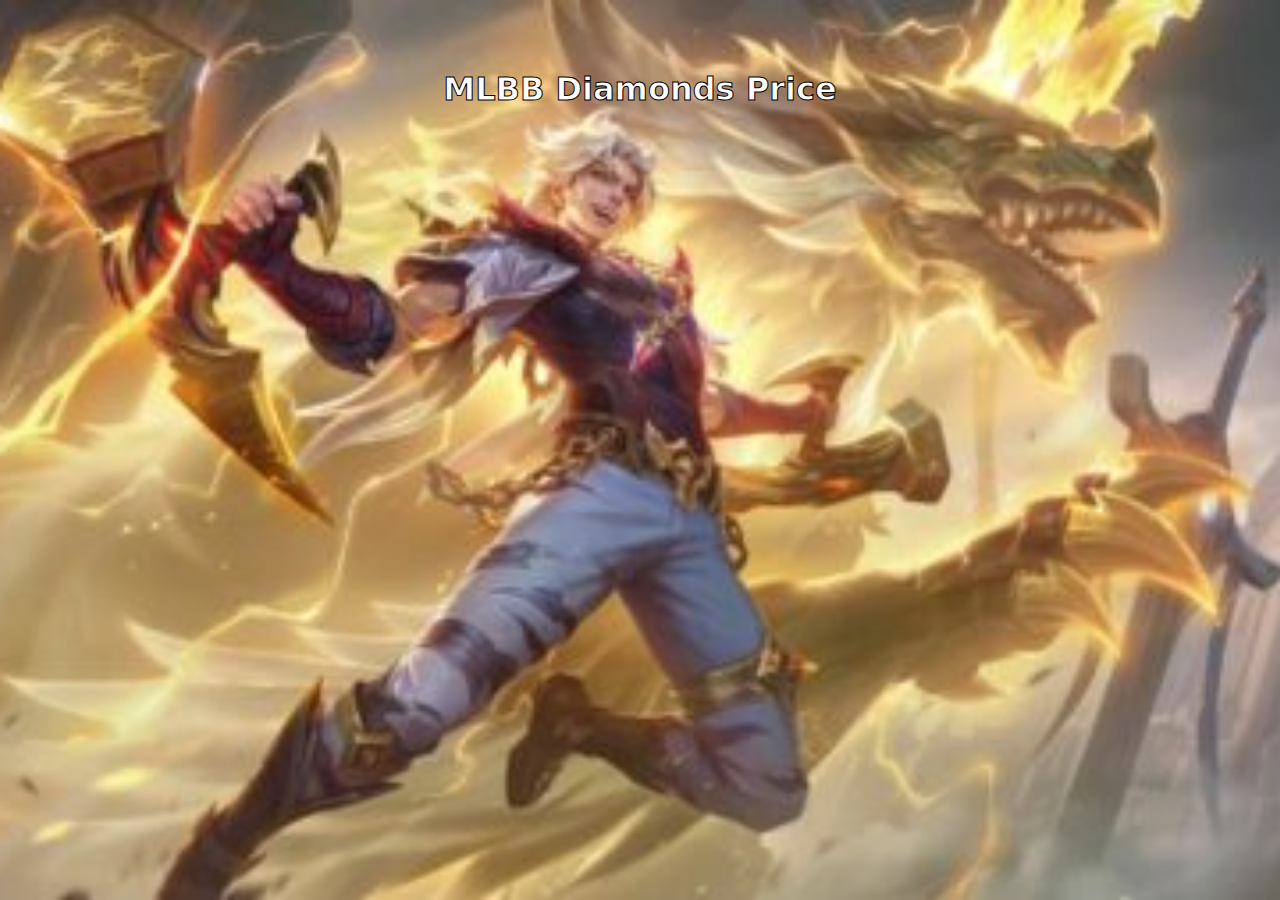
<file: mlbb-dia-price/index.html>
<!DOCTYPE html>
<html lang="en">
<head>
  <meta charset="UTF-8">
  <title>The Two Brothers | MLBB Diamonds Price</title>
  <meta name="viewport" content="width=device-width, initial-scale=1">
  <link href="https://cdn.jsdelivr.net/npm/bootstrap@5.3.3/dist/css/bootstrap.min.css" rel="stylesheet">
  <link rel="shortcut icon" href="../images/logo.png" type="image/x-icon">
  <style>
    body {
      background-image: url('../images/bg2.jpg');
      background-repeat: no-repeat;
      background-position: center;
      background-attachment: fixed;
      background-size: cover;
      padding: 20px;
    }
    .table-container {
      margin-top: 50px;
    }
    .sheet-title {
      color: white;
      font-weight: bold;
      margin-bottom: 20px;
      -webkit-text-stroke-color: black;
      -webkit-text-stroke-width: 1px;
    }
  </style>
</head>
<body>

<div class="container table-container">
  <h2 class="sheet-title text-center">MLBB Diamonds Price</h2>
  <div class="table-responsive">
    <table class="table table-bordered table-hover table-striped" id="sheetTable">
      <thead class="table-dark">
        <tr id="tableHead"></tr>
      </thead>
      <tbody id="tableBody"></tbody>
    </table>
  </div>
</div>

<script>
  const sheetID = "1mc8RvhktjOru8Ks9V5CN5TVJXYG0KHBUDfZ_3brlELo";
  const sheetName = "TodayPriceList";
  const url = `https://docs.google.com/spreadsheets/d/${sheetID}/gviz/tq?tqx=out:json&sheet=${sheetName}`;

  fetch(url)
    .then(res => res.text())
    .then(data => {
      const jsonData = JSON.parse(data.substr(47).slice(0, -2));
      const columns = jsonData.table.cols.map(col => col.label);
      const rows = jsonData.table.rows;

      // Build table header
      const headRow = document.getElementById('tableHead');
      columns.forEach(col => {
        const th = document.createElement('th');
        th.textContent = col;
        headRow.appendChild(th);
      });

      // Build table body
      const body = document.getElementById('tableBody');
      rows.forEach(row => {
        const tr = document.createElement('tr');

        for (let i = 0; i < columns.length; i++) {
          const td = document.createElement('td');
          const cell = row.c[i];
          td.textContent = cell && cell.v !== null ? cell.v : '';
          tr.appendChild(td);
        }

        body.appendChild(tr);
      });
    })
    .catch(err => console.error("Failed to load sheet data:", err));
</script>

</body>
</html>
</file>
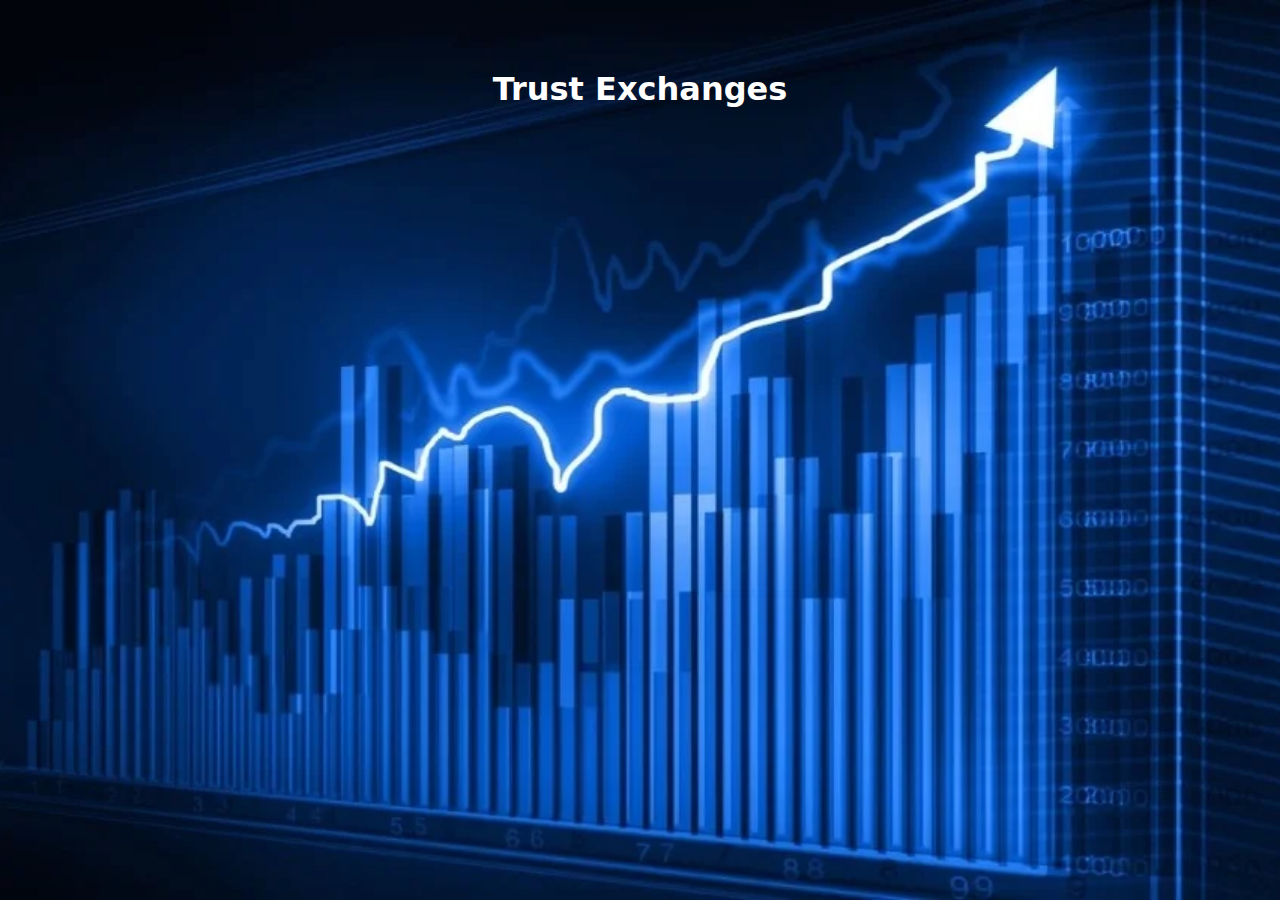
<file: trust-exchange/index.html>
<!DOCTYPE html>
<html lang="en">
<head>
  <meta charset="UTF-8">
  <title>The Two Brothres Online Store | Trust Exchanges</title>
  <meta name="viewport" content="width=device-width, initial-scale=1">
  <link href="https://cdn.jsdelivr.net/npm/bootstrap@5.3.3/dist/css/bootstrap.min.css" rel="stylesheet">
  <link rel="shortcut icon" href="../images/logo.png" type="image/x-icon">
  <style>
    body {
      background-image: url('../images/Stock.webp');
      background-repeat: no-repeat;
      background-position: center;
      background-attachment: fixed;
      background-size: cover;
      padding: 20px;
    }
    .table-container {
      margin-top: 50px;
    }
    .sheet-title {
        color: white;
      font-weight: bold;
      margin-bottom: 20px;
    }
  </style>
</head>
<body>

<div class="container table-container">
  <h2 class="sheet-title text-center">Trust Exchanges</h2>
  <div class="table-responsive">
    <table class="table table-bordered table-hover table-striped" id="sheetTable">
      <thead class="table-dark">
        <tr id="tableHead"></tr>
      </thead>
      <tbody id="tableBody"></tbody>
    </table>
  </div>
</div>

<script>
  const sheetID = "1pygu-6QTJwEcoeovJzxq3uZ9g89UWyKUFDaokUzQTGw";
  const sheetName = "Trust";
  const url = `https://docs.google.com/spreadsheets/d/${sheetID}/gviz/tq?tqx=out:json&sheet=${sheetName}`;

  fetch(url)
    .then(res => res.text())
    .then(data => {
      const jsonData = JSON.parse(data.substr(47).slice(0, -2));
      const columns = jsonData.table.cols.map(col => col.label);
      const rows = jsonData.table.rows;

      // Build table header
      const headRow = document.getElementById('tableHead');
      columns.forEach(col => {
        const th = document.createElement('th');
        th.textContent = col;
        headRow.appendChild(th);
      });

      // Build table body
      const body = document.getElementById('tableBody');
      rows.forEach(row => {
        const tr = document.createElement('tr');

        for (let i = 0; i < columns.length; i++) {
          const td = document.createElement('td');
          const cell = row.c[i];
          td.textContent = cell && cell.v !== null ? cell.v : '';
          tr.appendChild(td);
        }

        body.appendChild(tr);
      });
    })
    .catch(err => console.error("Failed to load sheet data:", err));
</script>

</body>
</html>
</file>
